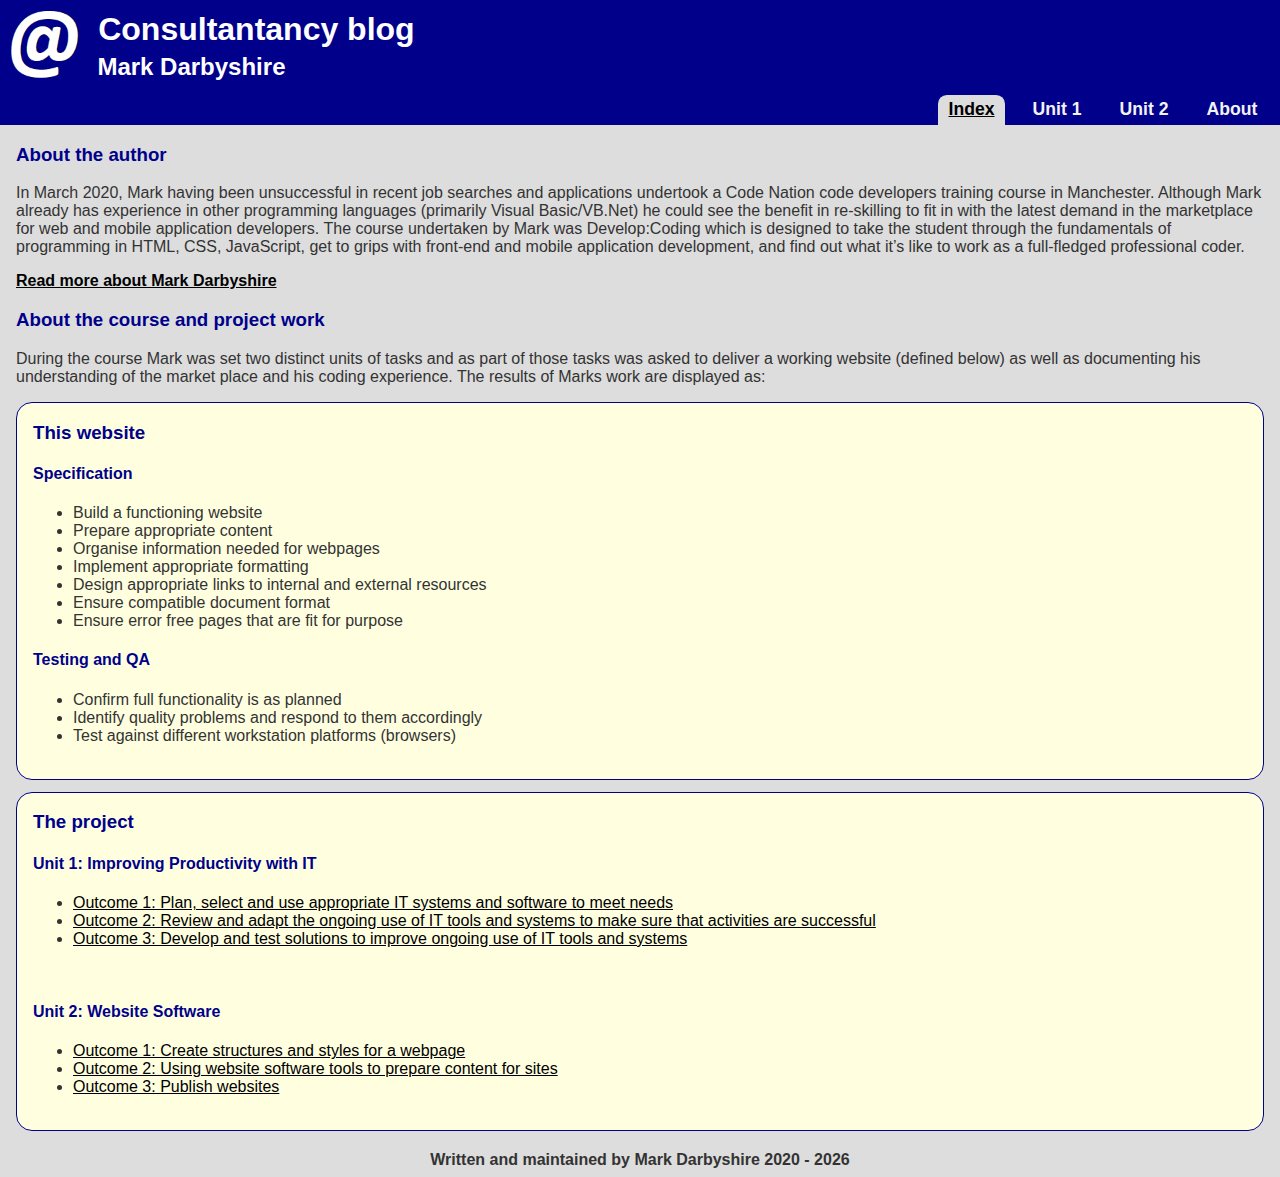
<file: index.html>
﻿<!DOCTYPE html>
<html lang="en">
<head>
    <meta charset="UTF-8">
    <meta name="viewport" content="width=device-width, initial-scale=1.0">
    <script src="scripts/JavaScript.js"></script>
    <link href="styles/SiteStyle.css" rel="stylesheet" />
    <script>
        function pageInitialise() {
            //Page info
            let pTitle1 = 'Consultantancy blog'
            let pTitle2 = 'Mark Darbyshire'
            document.title = pTitle1 + ' - ' + pTitle2
            document.getElementById('txtPageTitle').innerHTML = pTitle1;                                          //Write out the page title
            document.getElementById('txtPageTitleSub').innerHTML = pTitle2;                                       //Write out the page sub title
            document.getElementById("txtFooterText").innerHTML = getPageFooterText();                             //Write out the footer message
            document.getElementById('navButtons').innerHTML = getNavBar(location.pathname.split("/").slice(-1));  //Write out the NavBar
            //document.getElementById("txtTools").innerHTML = getTools();                                         //Write out the Tool items
            //addEventListener_BodyContentExpand()                                                                //Add the expand/collapse script
        }
    </script>
</head>
<body onload="pageInitialise()">
    <div class="contentWrapper">
        <div class="HeaderContent">
            <div class="fcTitle">
                <div class="fcTitleBox fcTitleBoxImage">
                    <a href="index.html" target="_top" title="Home"><img src="images/www2.png" alt="Home" /></a>
                </div>
                <div class="fcTitleBox fcTitleBoxTitle">
                    <h1 id="txtPageTitle">Title</h1>
                    <h2 id="txtPageTitleSub">TitleSub</h2>
                </div>
            </div>
        </div>
    </div>
    <div class="contentWrapper">
        <div class="NavContent">
            <div id="navButtons" class="fcNav">
            </div>
        </div>
    </div>
    <div class="contentWrapper">
        <div class="BodyContent">
            <div class="BodyContentInner">
                <h3>About the author</h3>
                <p>
                    In March 2020, Mark having been unsuccessful in recent job searches and applications undertook a Code Nation code developers training course in Manchester.  Although Mark already has experience in other programming languages (primarily Visual Basic/VB.Net) he could see the benefit in re-skilling to fit in with the latest demand in the marketplace for web and mobile application developers.
                    The course undertaken by Mark was Develop:Coding which is designed to take the student through the fundamentals of programming in HTML, CSS, JavaScript, get to grips with front-end and mobile application development, and find out what it’s like to work as a full-fledged professional coder.
                </p>
                <p>
                    <a href="about.html" title="Read more about Mark Darbyshire" target="_self">Read more about Mark Darbyshire</a>
                </p>
                <h3>About the course and project work</h3>
                <p>
                    During the course Mark was set two distinct units of tasks and as part of those tasks was asked to deliver a working website (defined below) as well as documenting his understanding of the market place and his coding experience.  The results of Marks work are displayed as:
                </p>


                <div class="pnlBodyContentExpand">
                    <h3>This website</h3>
                    <a href="#Specification"></a>
                    <h4>Specification</h4>
                    <ul>
                        <li>Build a functioning website</li>
                        <li>Prepare appropriate content</li>
                        <li>Organise information needed for webpages</li>
                        <li>Implement appropriate formatting</li>
                        <li>Design appropriate links to internal and external resources</li>
                        <li>Ensure compatible document format</li>
                        <li>Ensure error free pages that are fit for purpose</li>
                    </ul>
                    <h4>Testing and QA</h4>
                    <ul>
                        <li>Confirm full functionality is as planned</li>
                        <li>Identify quality problems and respond to them accordingly</li>
                        <li>Test against different workstation platforms (browsers)</li>
                    </ul>
                    <br />
                </div>


                <div class="pnlBodyContentExpand">
                    <h3>The project</h3>
                    <h4>Unit 1: Improving Productivity with IT</h4>
                    <ul>
                        <li>
                            <a href="unit01.html">
                                Outcome 1: Plan, select and use appropriate IT systems and software to meet needs
                            </a>
                        </li>
                        <li>
                            <a href="unit01.html">
                                Outcome 2: Review and adapt the ongoing use of IT tools and systems to make sure that activities are successful
                            </a>
                        </li>
                        <li>
                            <a href="unit01.html">
                                Outcome 3: Develop and test solutions to improve ongoing use of IT tools and systems
                            </a>
                        </li>
                    </ul>

                    <br />

                    <h4>Unit 2: Website Software</h4>
                    <ul>
                        <li>
                            <a href="unit02.html">
                                Outcome 1: Create structures and styles for a webpage
                            </a>
                        </li>
                        <li>
                            <a href="unit02.html">
                                Outcome 2: Using website software tools to prepare content for sites
                            </a>
                        </li>
                        <li>
                            <a href="unit02.html">
                                Outcome 3: Publish websites
                            </a>
                        </li>
                    </ul>
                    <br />
                </div>

            </div>
        </div>
    </div>
    <!--
        <div class="contentWrapper">
            <div class="BodyContent">
                <div class="BodyContentInner">
                    <h3>Additional body content - Title</h3>
                    <h4>Additional body content - subTitle</h4>
                    <p>Text</p>
                </div>
            </div>
        </div>
        -->
    <div class="contentWrapper">
        <div class="FooterContent">
            <div id="txtFooterText" class="FooterContentText"></div>
        </div>
    </div>
</body>
</html>
</file>
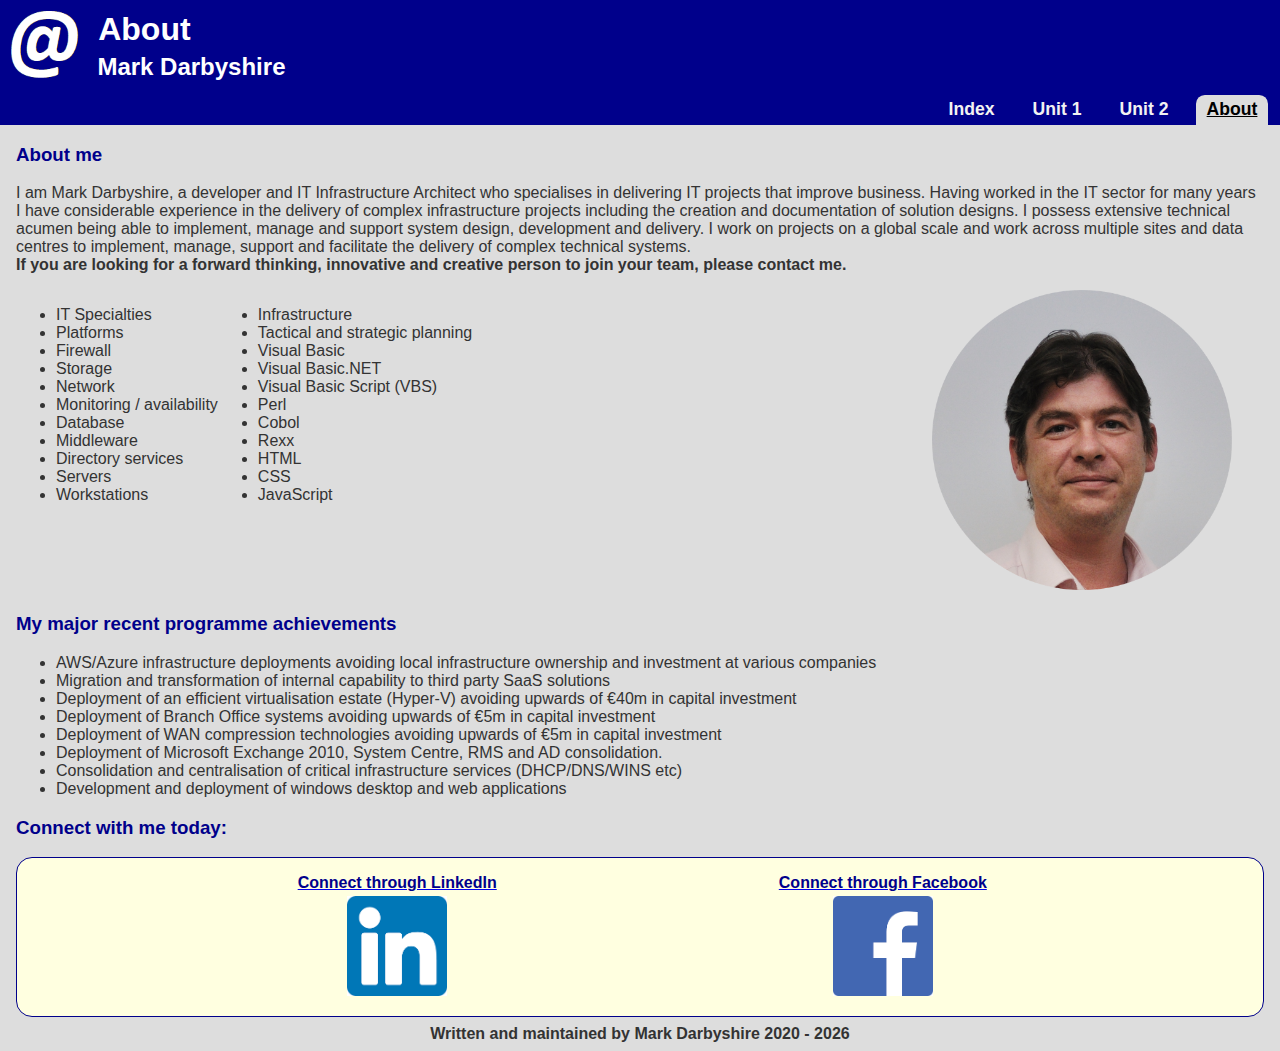
<file: about.html>
﻿<!DOCTYPE html>
<html lang="en">
<head>
    <meta charset="UTF-8">
    <meta name="viewport" content="width=device-width, initial-scale=1.0">
    <script src="scripts/JavaScript.js"></script>
    <link href="styles/SiteStyle.css" rel="stylesheet" />
    <script>
        function pageInitialise() {
            //Page info
            let pTitle1 = 'About'
            let pTitle2 = 'Mark Darbyshire'
            document.title = pTitle1 + ' - ' + pTitle2
            document.getElementById('txtPageTitle').innerHTML = pTitle1;                                          //Write out the page title
            document.getElementById('txtPageTitleSub').innerHTML = pTitle2;                                       //Write out the page sub title
            document.getElementById("txtFooterText").innerHTML = getPageFooterText();                             //Write out the footer message
            document.getElementById('navButtons').innerHTML = getNavBar(location.pathname.split("/").slice(-1));  //Write out the NavBar
            //document.getElementById("txtTools").innerHTML = getTools();                                         //Write out the Tool items
            //addEventListener_BodyContentExpand()                                                                //Add the expand/collapse script
        }
    </script>
</head>
<body onload="pageInitialise()">
    <div class="contentWrapper">
        <div class="HeaderContent">
            <div class="fcTitle">
                <div class="fcTitleBox fcTitleBoxImage">
                    <a href="index.html" target="_top" title="Home"><img src="images/www2.png" alt="Home" /></a>
                </div>
                <div class="fcTitleBox fcTitleBoxTitle">
                    <h1 id="txtPageTitle">Title</h1>
                    <h2 id="txtPageTitleSub">TitleSub</h2>
                </div>
            </div>
        </div>
    </div>
    <div class="contentWrapper">
        <div class="NavContent">
            <div id="navButtons" class="fcNav">
            </div>
        </div>
    </div>
    <div class="contentWrapper">
        <div class="BodyContent">
            <div class="BodyContentInner">
                <h3>About me</h3>
                <p>
                    I am Mark Darbyshire, a developer and IT Infrastructure Architect who specialises in delivering IT projects that improve business.
                    Having worked in the IT sector for many years I have considerable experience in the delivery of complex infrastructure projects
                    including the creation and documentation of solution designs.
                    I possess extensive technical acumen being able to implement, manage and support system design, development and delivery.
                    I work on projects on a global scale and work across multiple sites and data centres to implement, manage, support and
                    facilitate the delivery of complex technical systems.<br />
                    <strong>If you are looking for a forward thinking, innovative and creative person to join your team, please contact me.</strong>
                </p>
                <div class="FloatRight">
                    <img src="images/md-cropped.png" class="imgMarkDarbyshire" alt="Mark Darbyshire">
                </div>
                <div class="FloatLeft">
                    <ul>
                        <li>IT Specialties</li>
                        <li>Platforms</li>
                        <li>Firewall</li>
                        <li>Storage</li>
                        <li>Network</li>
                        <li>Monitoring / availability</li>
                        <li>Database</li>
                        <li>Middleware</li>
                        <li>Directory services</li>
                        <li>Servers</li>
                        <li>Workstations</li>
                    </ul>
                </div>
                <div class="FloatLeft">
                    <ul>
                        <li>Infrastructure</li>
                        <li>Tactical and strategic planning</li>
                        <li>Visual Basic</li>
                        <li>Visual Basic.NET</li>
                        <li>Visual Basic Script (VBS)</li>
                        <li>Perl</li>
                        <li>Cobol</li>
                        <li>Rexx</li>
                        <li>HTML</li>
                        <li>CSS</li>
                        <li>JavaScript</li>
                    </ul>
                </div>
                <div class="FloatClear"></div>
                <h3>My major recent programme achievements</h3>
                <ul>
                    <li>AWS/Azure infrastructure deployments avoiding local infrastructure ownership and investment at various companies</li>
                    <li>Migration and transformation of internal capability to third party SaaS solutions</li>
                    <li>Deployment of an efficient virtualisation estate (Hyper-V) avoiding upwards of €40m in capital investment</li>
                    <li>Deployment of Branch Office systems avoiding upwards of €5m in capital investment</li>
                    <li>Deployment of WAN compression technologies avoiding upwards of €5m in capital investment</li>
                    <li>Deployment of Microsoft Exchange 2010, System Centre, RMS and AD consolidation.</li>
                    <li>Consolidation and centralisation of critical infrastructure services (DHCP/DNS/WINS etc)</li>
                    <li>Development and deployment of windows desktop and web applications</li>
                </ul>
                <h3>Connect with me today:</h3>
                <div class="pnlBodyContent">
                    <div class="divSocialMediaWrapper">
                        <div class="divSocialMediaLeft">
                            <a href="https://www.linkedin.com/in/darbs/" target="_blank" class="" title="Connect through LinkedIn">
                                <h4>Connect through LinkedIn</h4>
                                <img src="images/linkedin.png" alt="Connect through LinkedIn" class="imgSocialMedia" />
                            </a>
                        </div>
                        <div class="divSocialMediaRight">
                            <a href="https://www.facebook.com/mark.darbyshire.75" target="_blank" class="" title="Connect through Facebook">
                                <h4>Connect through Facebook</h4>
                                <img src="images/facebook.png" alt="Connect through Facebook" class="imgSocialMedia" />
                            </a>
                        </div>
                    </div>
                    <div class="FloatClear"></div>
                </div>
            </div>
        </div>
    </div>
    <div class="contentWrapper">
        <div class="BodyContent">
            <div class="BodyContentInner">
                <!--<h3>Additional body content</h3>-->
                <!--##########-->
            </div>
        </div>
    </div>
    <div class="contentWrapper">
        <div class="FooterContent">
            <div id="txtFooterText" class="FooterContentText"></div>
        </div>
    </div>
</body>
</html>
</file>
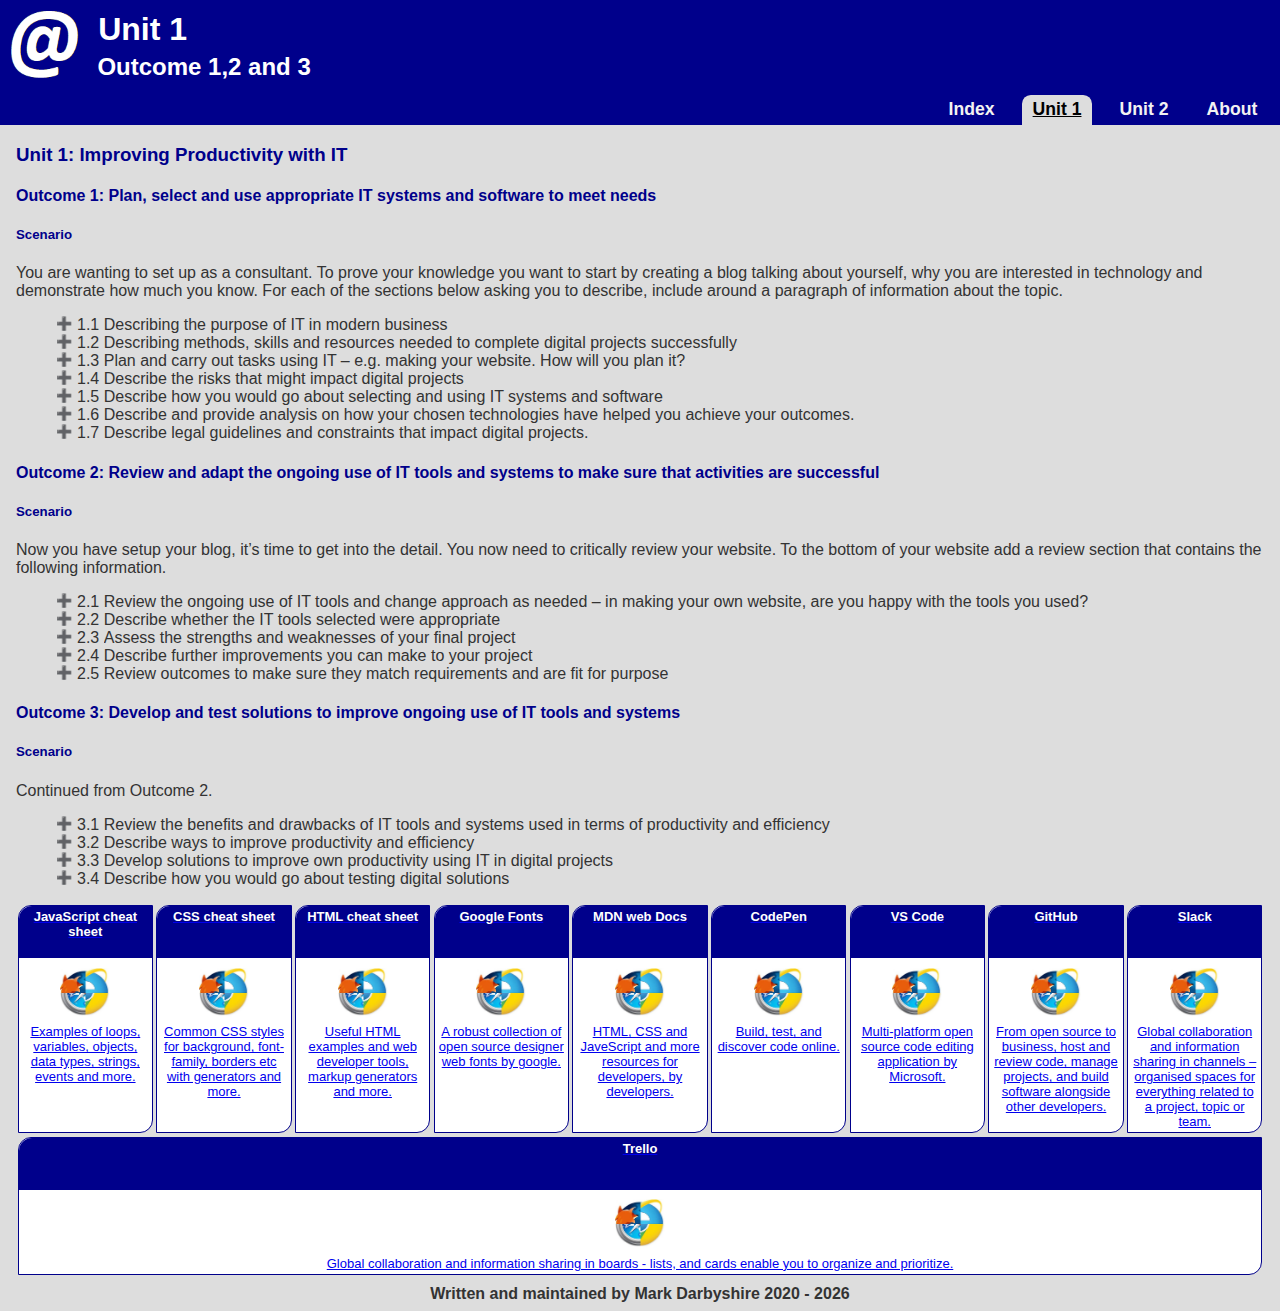
<file: unit01.html>
﻿<!DOCTYPE html>
<html lang="en">
<head>
    <meta charset="UTF-8">
    <meta name="viewport" content="width=device-width, initial-scale=1.0">
    <script src="scripts/JavaScript.js"></script>
    <link href="styles/SiteStyle.css" rel="stylesheet" />
    <script>
        function pageInitialise() {
            //Page info
            let pTitle1 = 'Unit 1'
            let pTitle2 = 'Outcome 1,2 and 3'
            document.title = pTitle1 + ' - ' + pTitle2
            document.getElementById('txtPageTitle').innerHTML = pTitle1;                                          //Write out the page title
            document.getElementById('txtPageTitleSub').innerHTML = pTitle2;                                       //Write out the page sub title
            document.getElementById("txtFooterText").innerHTML = getPageFooterText();                             //Write out the footer message
            document.getElementById('navButtons').innerHTML = getNavBar(location.pathname.split("/").slice(-1));  //Write out the NavBar
            document.getElementById("txtTools").innerHTML = getTools();                                           //Write out the Tool items
            addEventListener_BodyContentExpand()                                                                  //Add the expand/collapse script
        }
    </script>
</head>
<body onload="pageInitialise()">
    <div class="contentWrapper">
        <div class="HeaderContent">
            <div class="fcTitle">
                <div class="fcTitleBox fcTitleBoxImage">
                    <a href="index.html" target="_top" title="Home"><img src="images/www2.png" alt="Home" /></a>
                </div>
                <div class="fcTitleBox fcTitleBoxTitle">
                    <h1 id="txtPageTitle">Title</h1>
                    <h2 id="txtPageTitleSub">TitleSub</h2>
                </div>
            </div>
        </div>
    </div>
    <div class="contentWrapper">
        <div class="NavContent">
            <div id="navButtons" class="fcNav">
            </div>
        </div>
    </div>
    <div class="contentWrapper">
        <div class="BodyContent">
            <div class="BodyContentInner">

                <h3>Unit 1: Improving Productivity with IT</h3>

                <h4>Outcome 1: Plan, select and use appropriate IT systems and software to meet needs</h4>

                <h5>Scenario</h5>
                <p>
                    You are wanting to set up as a consultant.
                    To prove your knowledge you want to start by creating a blog talking about yourself, why you are interested in technology and demonstrate how much you know.
                    For each of the sections below asking you to describe, include around a paragraph of information about the topic.
                </p>
                <ul class="ulClear">
                    <li class="btnBodyContentCollapse">
                        <div>
                            <div class="liUnitQuestionNum">1.1</div>
                            <div class="liUnitQuestionTxt">Describing the purpose of IT in modern business</div>
                        </div>
                        <div class="pnlBodyContentCollapse">
                            <p>
                                IT in the modern business workplace is an important enabler that aids business success by addressing key aspects such as communication, collaboration, data, mobility and productivity.  Whilst a productive and empowered workforce can drive business expansion and success, the business ultimately depends upon its underlying IT infrastructure to support further growth and expansion.  IT systems in recent years have provided businesses with the scalable tools to solve complex problems, increase marketing, improve customer relations and manage resources all aspects that have led to increased productivity and efficiently.
                            </p>
                        </div>
                    </li>
                    <li class="btnBodyContentCollapse">
                        <div>
                            <div class="liUnitQuestionNum">1.2</div>
                            <div class="liUnitQuestionTxt">Describing methods, skills and resources needed to complete digital projects successfully</div>
                        </div>
                        <div class="pnlBodyContentCollapse">
                            <p>Digital projects could be managed through several different methodologies such as Waterfall or PRINCE2 for example.  Although no methodology is currently a clear market leader some methodologies could potentially work better for some teams and/or projects, selection of such a methodology would be a matter of preference given the nature of the project.</p>
                            <p>Although individual digital projects can vary in content significantly they all require various skills and resources the complete key phases such as scoping, planning, development, testing, deployment and maintenance.  Each project will require a specific set of different skills and resources both technical and non-technical some examples of which could be subject matter experts, developers, architects, stakeholders and/or sponsors.</p>
                        </div>
                    </li>
                    <li class="btnBodyContentCollapse">
                        <div>
                            <div class="liUnitQuestionNum">1.3</div>
                            <div class="liUnitQuestionTxt">Plan and carry out tasks using IT – e.g. making your website. How will you plan it?</div>
                        </div>
                        <div class="pnlBodyContentCollapse">
                            <p>Building a website without a plan is similar to constructing a building without a design. Things will end up in the wrong place, functionality could be missing and features could be overlooked.  Planning an IT system ahead of time will give it a clear destination with deliverables that will prevent backtracking and cost escalation.  It is important that the following key tasks are addressed during the early phase of a projects lifecycle:</p>
                            <ul>
                                <li>
                                    Purpose and goals<br />
                                    understanding the end to end purpose including measurable metrics such as throughput and performance.
                                </li>
                                <li>
                                    Budget and cost<br />
                                    a clear understanding all of the end to end and ongoing maintenance costs is essential, this includes examples such as costs relating to hosting, development, consulting, design and delivery.
                                </li>
                                <li>
                                    Understood roles<br />
                                    ensure the team individuals know their role(s) and what is expected of them.
                                </li>
                                <li>
                                    Content strategy<br />
                                    content strategy is the way you plan to present your content over a period of time, this could include (but is not limited to) static and/or dynamically consumed content such as blogs, documents, presentations, pictures, social media feeds or video.
                                </li>
                                <li>
                                    Overall structure<br />
                                    Uunderstanding content presentation and features.
                                </li>
                                <li>
                                    Basic framework<br />
                                    Delivery of a basic framework (an initial mock-up) which is essentially an outline view of the end state of the deliverable that portrays a minimalised view of the result.
                                </li>
                                <li>
                                    Designing<br />
                                    Good website design includes both usability and aesthetics, it must be easy to navigate, read and find information as well as being fast stylish and adaptive.
                                </li>
                                <li>
                                    Testing<br />
                                    A well thought out QA and testing plan to ensure full functionality and scalability requirements have been met.
                                </li>
                            </ul>
                            <p>
                                Various IT tools can be used to aid the completion of them for example <a href="https://slack.com/" target="_blank" title="Slack">Slack</a>  or <a href="https://trello.com/markdarbyshire5/boards" target="_blank" title="Trello">Trello</a>
                            </p>
                        </div>
                    </li>
                    <li class="btnBodyContentCollapse">
                        <div>
                            <div class="liUnitQuestionNum">1.4</div>
                            <div class="liUnitQuestionTxt">Describe the risks that might impact digital projects</div>
                        </div>
                        <div class="pnlBodyContentCollapse">
                            <p>Project risks are uncertainties that expose a project to potential failure to achieve its goals.  Identifying, evaluating and treating risk is an ongoing project management activity that seeks to improve project results by avoiding, reducing or transferring risks.  Project risk management also provides stakeholders with the visibility and clarifies accountability for any accepted risks.  The following types of risks are commonly encountered by projects:</p>
                            <ul>
                                <li>Scope creep - uncontrolled change to a projects scope</li>
                                <li>Project definition – not understanding dependencies or assumptions</li>
                                <li>Budget – failure to successfully estimate budget or cost overruns</li>
                                <li>Resistance to change – defending the status quo and resisting the change</li>
                                <li>Integration – underestimating the risk of change to technology, information and process</li>
                                <li>Resource/Skills – failing to secure sufficient skilled workers</li>
                                <li>3rd party – failure of a 3rd party to deliver contractual obligations</li>
                                <li>Sponsor support – failure of the sponsor(s) to support the funding and change</li>
                                <li>Operational risk – potential service outages and changes that disrupt the project delivery</li>
                                <li>Benefit shortfall – not meeting the business case benefit specifics in the business case</li>
                            </ul>
                            <br />
                        </div>
                    </li>
                    <li class="btnBodyContentCollapse">
                        <div>
                            <div class="liUnitQuestionNum">1.5</div>
                            <div class="liUnitQuestionTxt">Describe how you would go about selecting and using IT systems and software</div>
                        </div>
                        <div class="pnlBodyContentCollapse">
                            <p>Selecting the correct software for a business can be one of the most important decisions to make that would feed the growth and profits for several years to come.  Regardless of the size of your business a well thought-out plan will focus software decisions and help to make choices that will serve a business well in the future.</p>
                            <p>The following steps are key to the overall selection:</p>
                            <ul>
                                <li>
                                    Specifying requirements – define the requirements and identify key stakeholders, team members and subject matter experts.
                                </li>
                                <li>
                                    Identify vendors – review the market place, research the internet, talk to vendor communities, create an outline RFP that meets the requirements and invite a vendor shortlist to participate further.
                                </li>
                                <li>
                                    Attend vendor definition, review and demonstration sessions to confirm requirement, design and overall conformity.  Extend the definition of the RFP where required and iteratively review it until all requirements are met with all details finalised.
                                </li>
                                <li>
                                    Reference site visits – visit or communication with reference sites for each of the vendors to learn valuable lessons from their experiences (both vendor and product).
                                </li>
                                <li>
                                    Make a final decision - this should be done with reviewing all of the previous information where it should be clear which system to purchase.
                                </li>
                                <li>
                                    Before progressions to on-boarding, commence with final contract negations with regards to service levels and formal obligation.
                                </li>
                            </ul>
                            <br />
                        </div>
                    </li>
                    <li class="btnBodyContentCollapse">
                        <div>
                            <div class="liUnitQuestionNum">1.6</div>
                            <div class="liUnitQuestionTxt">Describe and provide analysis on how your chosen technologies have helped you achieve your outcomes.</div>
                        </div>
                        <div class="pnlBodyContentCollapse">
                            <p>Whilst writing this website various tools have been used for task management and authoring code and each tool has been used with a particular role in mind:</p>
                            <ul>
                                <li>
                                    Code development<br />
                                    VS Code has been used to develop the code (HTML, CSS and JavaScript) after the code was developed it was uploaded to GitHub.  As the code was refreshed over a period of time later copies were uploaded and committed to the repository.  Now that the GitHub repository is available then so is the capability to roll back to previous versions and to perform test publishing.<br />
                                    <a href="https://markdarbyshire15.github.io/CodeNation202003/"
                                       title="View this website in GitHub"
                                       target="_blank">View this website in GitHub</a>
                                </li>
                                
                                <li>
                                    Task management<br />
                                    Trello has been very useful in terms of tracking open tasks, as the build progressed; any considerations and thoughts were put into Trello so that they could be addressed later and not forgotten about.
                                </li>

                                <li>
                                    Communication<br />
                                    Whist working in a room of developers there has been on occasion the requirement to pass information amongst each other.  As all of the developers were only accessible through shared tools over the internet Slack was ideal to fulfil the role.
                                </li>
                            </ul>
                            <br />
                        </div>
                    </li>
                    <li class="btnBodyContentCollapse">
                        <div>
                            <div class="liUnitQuestionNum">1.7</div>
                            <div class="liUnitQuestionTxt">Describe legal guidelines and constraints that impact digital projects.</div>
                        </div>
                        <div class="pnlBodyContentCollapse">
                            <p>Introduced into effect in the European Union (EU) in May 2018 GDPR (General Data Protection Regulation) has kick-started a wave of global privacy laws that have forever changed how we use the internet (and marketing over the internet).  The selling of personal data to advertisers can be very profitable indeed (as demonstrated by global companies such as Google or Facebook), GDPR has therefore been introduced to tell companies of all size how they can and can't use your information.  The following are two of the most common GDPR terms today and understanding them is a vital part of becoming familiar with data protection in general:</p>
                            <ul>
                                <li>Privacy by design - when creating products (websites for example) data collection must be kept to a minimum and sufficient granular security measures must be introduced to ensure adequate protection in all places at all times.</li>
                                <li>Consent - obtaining consent simply means asking permission data, collection practices must be written in a clear and simple language and must be explicitly agreed to.</li>
                            </ul>
                            <p>Under GDPR, methods that digital projects use to obtain consent are held to a much higher standard, this includes:</p>
                            <ul>
                                <li>Active opt-in – Consent will require a positive opt-in through clear affirmative action.</li>
                                <li>Active opt-out – Individuals can withdraw consent as simply as opt-in.</li>
                                <li>Data use – Individuals should get as much detail as possible about what their data will be processed for.</li>
                                <li>Granular - Consent (or withdrawing consent) is to be available for each distinct processing activity.</li>
                                <li>Unbundling – Consent requests must be separated from terms and conditions.</li>
                                <li>Not a pre-condition of service - Consent should not be a precondition of service usage and/or signup.</li>
                                <li>Named – It should be clear to the individual who will be processing their data including any third-parties.</li>
                                <li>Right of access - Individuals have a right to access any data you hold on them (when, how and to what they consented to as well as the data that is held).</li>
                                <li>Minimal collection and processing - marketers are only permitted to process the data that they really need and must have a legal justification for doing so.</li>
                            </ul>
                            <br />
                        </div>
                    </li>
                </ul>

                <h4>Outcome 2: Review and adapt the ongoing use of IT tools and systems to make sure that activities are successful</h4>
                <h5>Scenario</h5>
                <p>
                    Now you have setup your blog, it’s time to get into the detail.
                    You now need to critically review your website.
                    To the bottom of your website add a review section that contains the following information.
                </p>

                <ul class="ulClear">
                    <li class="btnBodyContentCollapse">
                        <div>
                            <div class="liUnitQuestionNum">2.1</div>
                            <div class="liUnitQuestionTxt">Review the ongoing use of IT tools and change approach as needed – in making your own website, are you happy with the tools you used?</div>
                        </div>
                        <div class="pnlBodyContentCollapse">
                            <p>
                                Whist writing this website I started developing code in CodePen but found it a little restrictive as my internet connection was not as stable as I would have wished for so I progressed to a locally installed instance of VS code that works offline.
                            </p>
                            <p>
                                This move to VS Code was beneficial and time saving given that intellisense is much more advanced and informative.
                            </p>
                            <p>
                                Whilst in the ideas and development phases I tracked the tasks in Trello which was very beneficial in terms of an online to do/task list that could be revisited at any time.
                            </p>
                        </div>
                    </li>
                    <li class="btnBodyContentCollapse">
                        <div>
                            <div class="liUnitQuestionNum">2.2</div>
                            <div class="liUnitQuestionTxt">Describe whether the IT tools selected were appropriate</div>
                        </div>
                        <div class="pnlBodyContentCollapse">
                            <p>
                                All of the IT tools that I’ve used whist undertaking this project have been fit for purpose, appropriate and have sufficiently supported all of the functionality that I’ve required both in terms of development and task management.
                            </p>
                            <p>
                                Links to all of the toolsets and example code websites can be found at the bottom of this page.
                            </p>
                        </div>
                    </li>
                    <li class="btnBodyContentCollapse">
                        <div>
                            <div class="liUnitQuestionNum">2.3</div>
                            <div class="liUnitQuestionTxt">Assess the strengths and weaknesses of your final project</div>
                        </div>
                        <div class="pnlBodyContentCollapse">
                            <p>
                                On the whole I am pleased with the presentation and control of my website; however, if I were to make changes for a future version then I might consider reducing the page size by presenting each outcome on a separate HTML page (with menu options to support this).
                                Assuming that the page was broken down in this fashion then there would be more title information that’s above the line hence improving the reader’s overall experience.
                            </p>
                        </div>
                    </li>
                    <li class="btnBodyContentCollapse">
                        <div>
                            <div class="liUnitQuestionNum">2.4</div>
                            <div class="liUnitQuestionTxt">Describe further improvements you can make to your project</div>
                        </div>
                        <div class="pnlBodyContentCollapse">
                            <p>
                                As mentioned previously page size and menu structure could deliver an improved experience; however, the biggest improvements that can be made to the site are:
                                <ul>
                                    <li>Make it mobile responsive i.e. tablet and smart phone friendly.</li>
                                    <li>Include / introduce a method of allowing readers to write comments.</li>
                                    <li>Add themes and additional content (for example to aid blind/visually impaired, deaf, disabled and dyslexic visitors).</li>
                                    <li>Implement additional metadata content</li>
                                </ul>
                                <br />
                            </p>
                        </div>
                    </li>
                    <li class="btnBodyContentCollapse">
                        <div>
                            <div class="liUnitQuestionNum">2.5</div>
                            <div class="liUnitQuestionTxt">Review outcomes to make sure they match requirements and are fit for purpose</div>
                        </div>
                        <div class="pnlBodyContentCollapse">
                            <p>
                                This site is built to <a href="index.html#specification">specification</a> using HTML, CSS and JavaScript; it will be able to run under most web servers and in most client browsers (except out of scope mobile devices).  It has appropriately organised pages and content that are user friendly whilst being error free.
                            </p>
                            <p>
                                Whilst testing it was found that modern browsers (Firefox, Safari, Chrome and Edge) all worked without issue.
                            </p>
                            <p>
                                When testing with Microsoft Internet Explorer 11 it was found that the JavaScript arrow functions were not recognised (ES6 incompatibility) and as such any arrow functions have been removed and replaced with backwardly compatible functions that should remain in place until IE11 becomes end of life.
                            </p>
                        </div>
                    </li>
                </ul>

                <h4>Outcome 3: Develop and test solutions to improve ongoing use of IT tools and systems</h4>
                <h5>Scenario</h5>
                <p>
                    Continued from Outcome 2.
                </p>
                <ul class="ulClear">
                    <li class="btnBodyContentCollapse">
                        <div>
                            <div class="liUnitQuestionNum">3.1</div>
                            <div class="liUnitQuestionTxt">Review the benefits and drawbacks of IT tools and systems used in terms of productivity and efficiency</div>
                        </div>
                        <div class="pnlBodyContentCollapse">
                            <p>
                                Although the IT tools that have been used to produce this website are fit for purpose when used on a small scale, the development could have been considerably faster and perhaps better thought-out if it had been delivered as a team effort.
                            </p>
                            <p>
                                Whilst individually developing the code it was apparent that all of the students were producing effectively the same thing and that could have been distributed amongst a small team in defined roles such as:
                            </p>
                            <ul>
                                <li>Designer – team lead for the entire website deliverables</li>
                                <li>Content – the author of text</li>
                                <li>Presentation – the author of graphics and layout (styles)</li>
                                <li>Coder – the author JavaScript</li>
                            </ul>
                            <br />
                        </div>
                    </li>
                    <li class="btnBodyContentCollapse">
                        <div>
                            <div class="liUnitQuestionNum">3.2</div>
                            <div class="liUnitQuestionTxt">Describe ways to improve productivity and efficiency</div>
                        </div>
                        <div class="pnlBodyContentCollapse">
                            <p>
                                To improve productivity and efficiency whilst building this website some techniques could have been used:
                            </p>
                            <ul>
                                <li>Utilising shared code snippets that have been previously written or from a repository</li>
                                <li>Utilising other shared resources such as graphics and styles again from an external repository</li>
                            </ul>
                            <br />
                        </div>
                    </li>
                    <li class="btnBodyContentCollapse">
                        <div>
                            <div class="liUnitQuestionNum">3.3</div>
                            <div class="liUnitQuestionTxt">Develop solutions to improve own productivity using IT in digital projects</div>
                        </div>
                        <div class="pnlBodyContentCollapse">
                            <p>To improve my own future productivity I would certainly start to build modular reusable code blocks that can be used across other pages and potentially other websites.</p>
                        </div>
                    </li>
                    <li class="btnBodyContentCollapse">
                        <div>
                            <div class="liUnitQuestionNum">3.4</div>
                            <div class="liUnitQuestionTxt">Describe how you would go about testing digital solutions</div>
                        </div>
                        <div class="pnlBodyContentCollapse">
                            <p>With particular reference to this website I’ve tested in various browsers, however, should it go out to a larger audience on the internet then I would add additional tests for example security penetration testing and performance load testing to ensure that the entire environment is fit for purpose.</p>
                        </div>
                    </li>
                </ul>

            </div>
        </div>
    </div>

    <div class="contentWrapper">
        <div class="BodyContent">
            <div class="BodyContentInner">
                <div id="txtTools" class="fcToolsBox">
                    getTools()
                </div>
            </div>
        </div>
    </div>

    <div class="contentWrapper">
        <div class="FooterContent">
            <div id="txtFooterText" class="FooterContentText"></div>
        </div>
    </div>

</body>
</html>
</file>
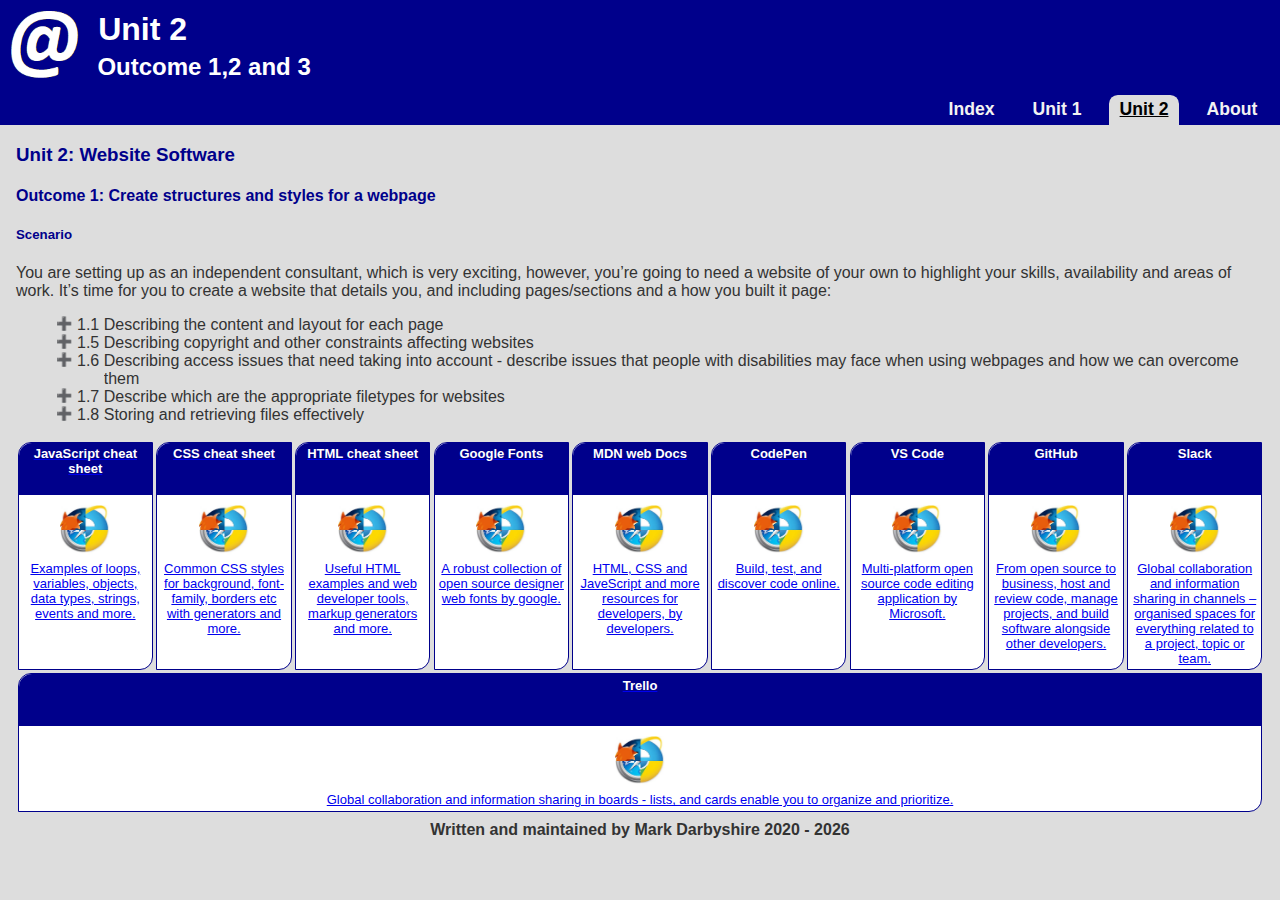
<file: unit02.html>
﻿<!DOCTYPE html>
<html lang="en">
<head>
    <meta charset="UTF-8">
    <meta name="viewport" content="width=device-width, initial-scale=1.0">
    <script src="scripts/JavaScript.js"></script>
    <link href="styles/SiteStyle.css" rel="stylesheet" />
    <script>
        function pageInitialise() {
            //Page info
            let pTitle1 = 'Unit 2'
            let pTitle2 = 'Outcome 1,2 and 3'
            document.title = pTitle1 + ' - ' + pTitle2
            document.getElementById('txtPageTitle').innerHTML = pTitle1;                                          //Write out the page title
            document.getElementById('txtPageTitleSub').innerHTML = pTitle2;                                       //Write out the page sub title
            document.getElementById("txtFooterText").innerHTML = getPageFooterText();                             //Write out the footer message
            document.getElementById('navButtons').innerHTML = getNavBar(location.pathname.split("/").slice(-1));  //Write out the NavBar
            document.getElementById("txtTools").innerHTML = getTools();                                           //Write out the Tool items
            addEventListener_BodyContentExpand()                                                                  //Add the expand/collapse script
        }
    </script>
</head>
<body onload="pageInitialise()">
    <div class="contentWrapper">
        <div class="HeaderContent">
            <div class="fcTitle">
                <div class="fcTitleBox fcTitleBoxImage">
                    <a href="index.html" target="_top" title="Home"><img src="images/www2.png" alt="Home" /></a>
                </div>
                <div class="fcTitleBox fcTitleBoxTitle">
                    <h1 id="txtPageTitle">Title</h1>
                    <h2 id="txtPageTitleSub">TitleSub</h2>
                </div>
            </div>
        </div>
    </div>
    <div class="contentWrapper">
        <div class="NavContent">
            <div id="navButtons" class="fcNav">
            </div>
        </div>
    </div>
    <div class="contentWrapper">
        <div class="BodyContent">
            <div class="BodyContentInner">

                <h3>Unit 2: Website Software</h3>

                <h4>Outcome 1: Create structures and styles for a webpage</h4>

                <h5>Scenario</h5>
                <p>
                    You are setting up as an independent consultant, which is very exciting,
                    however, you’re going to need a website of your own to highlight your skills,
                    availability and areas of work. It’s time for you to create a website that details you,
                    and including pages/sections and a how you built it page:
                </p>
                <ul class="ulClear">
                    <li class="btnBodyContentCollapse">
                        <div>
                            <div class="liUnitQuestionNum">1.1</div>
                            <div class="liUnitQuestionTxt">Describing the content and layout for each page</div>
                        </div>
                        <div class="pnlBodyContentCollapse">
                            <p>This design is divided in 4 distinct pages:</p>
                            <ul>
                                <li><a href="index.html">Home</a> : This page contains information relating to the design of the site i.e. requirements</li>
                                <li><a href="unit01.html">Unit 1 Outcome</a> : This page contains information relating to the Unit 1 tasks, each task contains readable text that becomes visible when the area is expanded using the “+” button.</li>
                                <li><a href="unit02.html">Unit 2 Outcome</a> : This page contains information relating to the Unit 2 tasks, each task contains readable text that becomes visible when the area is expanded using the “+” button.</li>
                                <li><a href="about.html">About</a> : The about page contains basic information about the author (similar to a mini CV) and also the capability to follow social networking links to the author.</li>
                            </ul>
                            <p>
                                In addition some content is available across all or some pages (by design):
                            </p>
                            <ul>
                                <li>All pages : Navigation bar, footer, header graphics</li>
                                <li>Outcome pages (1 and 2) : Information bar that lists tools and websites with code examples</li>
                            </ul>
                            <p>Shared across all pages is a common style sheet – there is no local styling within the HTML</p>
                            <p>Also shared across all pages is a reference to a JavaScript file that contains all of the required functions, however, each page has a pageInitialise() function (called within body:onload()) that only calls in the functions if they are actually required.</p>
                            <br />
                        </div>
                    </li>
                    <!--<li class="btnBodyContentCollapse">
                        <div>1.2 Plan and create your website</div>
                        <div class="pnlBodyContentCollapse">
                            <p>The collapsing description</p>
                        </div>
                    </li>-->
                    <!--<li class="btnBodyContentCollapse">
                        <div>1.3 Selecting and using web site features and structure</div>
                        <div class="pnlBodyContentCollapse">
                            <p>The collapsing description</p>
                        </div>
                    </li>-->
                    <!--<li class="btnBodyContentCollapse">
                        <div>1.4 Selecting and using styles to keep your site consistent</div>
                        <div class="pnlBodyContentCollapse">
                            <p>The collapsing description</p>
                        </div>
                    </li>-->
                    <li class="btnBodyContentCollapse">
                        <div>
                            <div class="liUnitQuestionNum">1.5</div>
                            <div class="liUnitQuestionTxt">Describing copyright and other constraints affecting websites</div>
                        </div>
                        <div class="pnlBodyContentCollapse">
                            <p>
                                Copyright and infringement thereof is a complex subject in the UK; as most public domain websites are actually globally accessible it becomes vastly more complicated.
                                Without infringing copyright on this site by duplicating information the following link is provided “as is” with sufficient advice with regards to registering and protecting visible and non-visible content.
                            </p>
                            <p>
                                <a href="https://copyrightservice.co.uk/protect/p11_web_design_copyright" target="_blank" title="The UK Copyright Service">The UK Copyright Service</a>
                            </p>
                            <p>
                                Note: This blog is designed with the capability to display copyright information in the footer should it be required.
                            </p>
                        </div>
                    </li>
                    <li class="btnBodyContentCollapse">
                        <div>
                            <div class="liUnitQuestionNum">1.6</div>
                            <div class="liUnitQuestionTxt">Describing access issues that need taking into account - describe issues that people with disabilities may face when using webpages and how we can overcome them</div>
                        </div>
                        <div class="pnlBodyContentCollapse">
                            <p>
                                Some considerations to take into account when designing a website that could be accessed by an audience that has any type of disability (non-disabled users also benefit in some cases):
                            </p>
                            <ul>
                                <li>Use alt tags - for someone who has a visual impairment and uses a screen reader the alt tags are read aloud</li>
                                <li>Describe links - when embedding a link, it's more useful to describe the link, rather than just telling the reader to "click here" this also helps with screen readers</li>
                                <li>Subtitles and transcripts - if web content includes videos, try to provide subtitles</li>
                                <li>Write abbreviations in full - for example "B.Y.O.D." rather than "BYOD"</li>
                                <li>Colours - smart color choice is necessary, avoid pairing garish colors, and be wary of using yellow, blue and green in close proximity as this is especially difficult for colorblind users</li>
                                <li>Increased size click areas - to help users with mobility issues, within reason provide them a wider click range to make things more accessible</li>
                                <li>Keep it simple - for elderly audiences or those with learning disabilities break out text into smaller paragraphs and use simple, straightforward language</li>
                                <li>Increased font size - easier to read for someone who has a visual impairment</li>
                            </ul>
                            <br />
                        </div>
                    </li>
                    <li class="btnBodyContentCollapse">
                        <div>
                            <div class="liUnitQuestionNum">1.7</div>
                            <div class="liUnitQuestionTxt">Describe which are the appropriate filetypes for websites</div>
                        </div>
                        <div class="pnlBodyContentCollapse">
                            <p>
                                Various type of files are commonly found on the internet or example:
                            </p>
                            <ul>
                                <li>AVI — Audio/Video Interleaved</li>
                                <li>CSS — Cascading StyleSheet</li>
                                <li>DOC — Microsoft Word DOCument</li>
                                <li>EXE — EXEcutable file</li>
                                <li>GIF — Graphics Interchange Format</li>
                                <li>HTM — HyperText Markup Language file</li>
                                <li>HTML — HyperText Markup Language file</li>
                                <li>JPG — Joint Photographic Experts Group file</li>
                                <li>JPEG — Joint Photographic Experts Group file</li>
                                <li>MID — Musical Instrument Digital Interface</li>
                                <li>MIDI — Musical Instrument Digital Interface</li>
                                <li>MP3 — MPEG Layer 3 sound file</li>
                                <li>MPG — Motion Picture Experts Group file</li>
                                <li>MPEG — Motion Picture Experts Group file</li>
                                <li>MOV/QT — QuickTime MOVie</li>
                                <li>PDF — Portable Document Format</li>
                                <li>PNG — Portable Network Graphics</li>
                                <li>RAM — Real Audio Movie</li>
                                <li>RAR — RAR archive</li>
                                <li>TIFF — Tagged Image File Format</li>
                                <li>TXT — Text file</li>
                                <li>WAV — WAVe sound file</li>
                                <li>ZIP — ZIPped file</li>
                            </ul>
                            <p>Whilst all of the above files (and more) are present on the internet, designers should be aware that filtering should be applied to prevent viruses and malware; for example when using an upload control only allow specific expected types of files to reduce potential exposure.</p>
                        </div>
                    </li>
                    <li class="btnBodyContentCollapse">
                        <div>
                            <div class="liUnitQuestionNum">1.8</div>
                            <div class="liUnitQuestionTxt">Storing and retrieving files effectively</div>
                        </div>
                        <div class="pnlBodyContentCollapse">
                            <p>
                                It is important that the website code and any uploaded files are kept separate.<br />
                                In an ideal world a security strategy should be in place so that up loadable and changeable files are stored in a read/write areas of storage with clear separation from that of the website static code and content that should only have read access.<br />
                                In terms of potentially increasing performance and availability the use of internet based content delivery should be considered.
                            </p>
                        </div>
                    </li>
                </ul>

                <!--<h4>Outcome 2: Using website software tools to prepare content for sites</h4>-->
                <!--<h5>Scenario</h5>
                <p>
                    Now you have setup your consultancy website,
                    it’s time to advance your reach further and get relevant content on there.
                    Add to your website the following details:
                </p>

                <ul class="ulClear">
                    <li class="btnBodyContentCollapse">
                        <div>2.1 Preparing appropriate content for your site</div>
                        <div class="pnlBodyContentCollapse">
                            <p>The collapsing description</p>
                        </div>
                    </li>
                    <li class="btnBodyContentCollapse">
                        <div>2.2 Organise and combine information needed for webpages including different platforms</div>
                        <div class="pnlBodyContentCollapse">
                            <p>The collapsing description</p>
                        </div>
                    </li>
                    <li class="btnBodyContentCollapse">
                        <div>2.3 Select and using appropriate editing and formatting techniques for clarity and good navigation</div>
                        <div class="pnlBodyContentCollapse">
                            <p>The collapsing description</p>
                        </div>
                    </li>
                    <li class="btnBodyContentCollapse">
                        <div>2.4 Select and use appropriate development techniques to link information across pages</div>
                        <div class="pnlBodyContentCollapse">
                            <p>The collapsing description</p>
                        </div>
                    </li>
                    <li class="btnBodyContentCollapse">
                        <div>2.5 Changing file formats for documents if necessary to display on your site</div>
                        <div class="pnlBodyContentCollapse">
                            <p>The collapsing description</p>
                        </div>
                    </li>
                    <li class="btnBodyContentCollapse">
                        <div>2.6 Error free pages that are fit for purpose</div>
                        <div class="pnlBodyContentCollapse">
                            <p>The collapsing description</p>
                        </div>
                    </li>
                </ul>-->
                <!--<h4>Outcome 3: Publish websites</h4>-->
                <!--<h5>Scenario</h5>
                <p>
                    Statement of Work for your client - put the site live!
                </p>
                <ul class="ulClear">
                    <li class="btnBodyContentCollapse">
                        <div>
                            3.1 Test your site appropriately to make sure it works on different browsers and that everything works as planned<br />
                            <i>(on your GitHub repository for your page include a screen shot of it working in chrome and safari)</i>
                        </div>
                        <div class="pnlBodyContentCollapse">
                            <p>The collapsing description</p>
                        </div>
                    </li>
                    <li class="btnBodyContentCollapse">
                        <div>3.2 Identify quality problems and respond to them accordingly</div>
                        <div class="pnlBodyContentCollapse">
                            <p>The collapsing description</p>
                        </div>
                    </li>
                    <li class="btnBodyContentCollapse">
                        <div>3.3 Use Github pages to launch your site</div>
                        <div class="pnlBodyContentCollapse">
                            <p>The collapsing description</p>
                        </div>
                    </li>
                    <li class="btnBodyContentCollapse">
                        <div>3.4 Respond appropriately to problems in your pages and fix them</div>
                        <div class="pnlBodyContentCollapse">
                            <p>The collapsing description</p>
                        </div>
                    </li>
                </ul>-->

            </div>
        </div>
    </div>

    <div class="contentWrapper">
        <div class="BodyContent">
            <div class="BodyContentInner">
                <div id="txtTools" class="fcToolsBox">
                    getTools()
                </div>
            </div>
        </div>
    </div>

    <div class="contentWrapper">
        <div class="FooterContent">
            <div id="txtFooterText" class="FooterContentText"></div>
        </div>
    </div>

</body>
</html>
</file>
<file: styles/SiteStyle.css>
/*Page*/
html { -moz-box-sizing: border-box; box-sizing: border-box; scroll-behavior: smooth; }
body { padding: 0; margin: 0; background-color: #dddddd; font-family: Arial, Helvetica, sans-serif; font-size: 16px; color: #333; }
h1, h2, h3, h4, h5, h6 { color: darkblue; }
p { }
    li a,
    p a { color: #000000; text-decoration: underline; }
        p a:link { color: #000000; text-decoration: underline; font-weight: bolder; }
        /*Standard p unvisited link*/
        p a:visited { color: #000000; text-decoration: underline; font-weight: bolder; }
        /*Standard p  visited link*/
        p a:hover { color: #000000; text-decoration: underline; font-weight: bolder; }
        /*Standard p  mouse over link*/
        p a:active { color: #000000; text-decoration: underline; font-weight: bolder; }
.FloatClear { clear: both; }
.FloatLeft { float: left; }
.FloatRight { float: right; }
.ulClear { list-style-type: none; }
.contentWrapper { width: 100%; }

/*flex Header style*/
.HeaderContent { background-color: darkblue; color: white; }
.fcTitle { display: flex; justify-content: center; width: 100%; }
.fcTitleBox { color: white; /*font-size: 20px;*/ text-align: center; padding: 5px; margin: 0; flex: 0; }
.fcTitleBoxImage { }
    .fcTitleBoxImage img { width: 80px; height: 80px; }
.fcTitleBoxTitle { flex: auto; text-align: left; }
    .fcTitleBoxTitle h1 { margin-top: 0em; margin-bottom: 0em; color: white; text-indent: 0.1em; padding-top: 0.20em; white-space: nowrap; }
    .fcTitleBoxTitle h2 { margin-top: 0em; margin-bottom: 0em; color: white; text-indent: 0.1em; padding-top: 0.20em; white-space: nowrap; }

/*flex Navigation menu style*/
.NavContent { background-color: darkblue; color: white; width: 100%; }
.fcNav { display: flex; justify-content: center; width: 100%; }
.fcNavBox { color: white; font-size:1.1em; text-align: center; padding: 5px; margin: 0em; flex: 0; }
.fcNavBoxSpacer { flex: auto; }
.fcNavBoxItem { }
    .fcNavBoxItem a { color: #f2f2f2; text-align: center; text-decoration: none; vertical-align: top; font-weight: bold; margin-left: 0em; margin-right: .4em; padding: 0.2em 0.6em 1.25em 0.6em; border-radius: 0.5em; white-space: nowrap; }
        .fcNavBoxItem a:hover,
        .fcNavBoxItem .Active { background-color: #ddd; color: black; text-decoration: underline; cursor: pointer; }

/*Main body*/
.BodyContent { width: 100%; }
.BodyContentInner { margin: 0px 1em; }
.pnlBodyContent { padding: 1em; }
.pnlBodyContent,
.pnlBodyContentCollapse { border-radius: 1em; cursor: auto; background-color: lightyellow; border: 1px solid darkblue; }
.pnlBodyContentCollapse { margin: 0.5em 0 0.75em; padding: 0 1em; max-height: 0; overflow: hidden; transition: max-height 0.2s ease-in-out; display: none; }
.btnBodyContentCollapse { cursor: pointer; }
    .btnBodyContentCollapse i { padding-left: 3.5em; font-style: italic; font-size: smaller; vertical-align: middle; text-align: left; }
    .btnBodyContentCollapse:before { font-size: 13px; float: left; margin-right: 5px; }
.btnBodyContentExpand:before { content: "\2796"; /* Unicode character for "minus" sign (-) */ }
.btnBodyContentCollapse:before { content: '\02795'; /* Unicode character for "plus" sign (+) */ }
.pnlBodyContentExpand { border-radius: 1em; cursor: auto; background-color: lightyellow; border: 1px solid darkblue; }
.pnlBodyContentExpand { margin: 0.5em 0 0.75em; padding: 0 1em; overflow: hidden; }
.liUnitQuestionNum { float: left; overflow: hidden; }
    .liUnitQuestionNum:after { content: "\00a0 "; }
.liUnitQuestionTxt { overflow: hidden; }

/*Footer*/
.FooterContent { width: 100%; }
.FooterContentText { font-weight: bolder; text-align: center; padding: 0.5rem; }

/*About page*/
.imgMarkDarbyshire { width: 300px; height: 300px; margin: 0em 2em 0em 0em; border: none; }
.divSocialMediaWrapper { width: 80%; margin: auto; vertical-align: middle; text-align: center; }
.divSocialMediaLeft h4,
.divSocialMediaRight h4 { margin: 0em 0em 0.25em 0em; }
.divSocialMediaLeft { width: 50%; float: left; }
.divSocialMediaRight { margin-left: 50%; }
.imgSocialMedia { width: 100px; height: 100px; margin: 0em 0em 0em 0em; border: none; }

/*flex tools information style*/
.fcToolsBox { display: flex; flex-wrap: wrap; font-size: small; width: 100%; }
.fcToolsBoxItem { flex: 1; text-align: center; margin: 0.125em; background-color: white; border: 1px solid darkblue; }
.fcToolsBoxItem { min-width: 120px; border-top-left-radius: 1em; border-bottom-right-radius: 1em; }
.fcToolsBoxItemTitle { border-top-left-radius: 1em; font-weight: bolder; }
.fcToolsBoxItemTitle { background-color: darkblue; color: white; padding: 0.25em; }
.fcToolsBoxItemTitle { height: 3.5em; vertical-align: middle; }
.fcToolsBoxItemLink { margin-top: 0.75em; }
    .fcToolsBoxItemLink img { width: 50px; height: 50px; }
.fcToolsBoxItemDesc { padding: 0.25em; }
</file>
